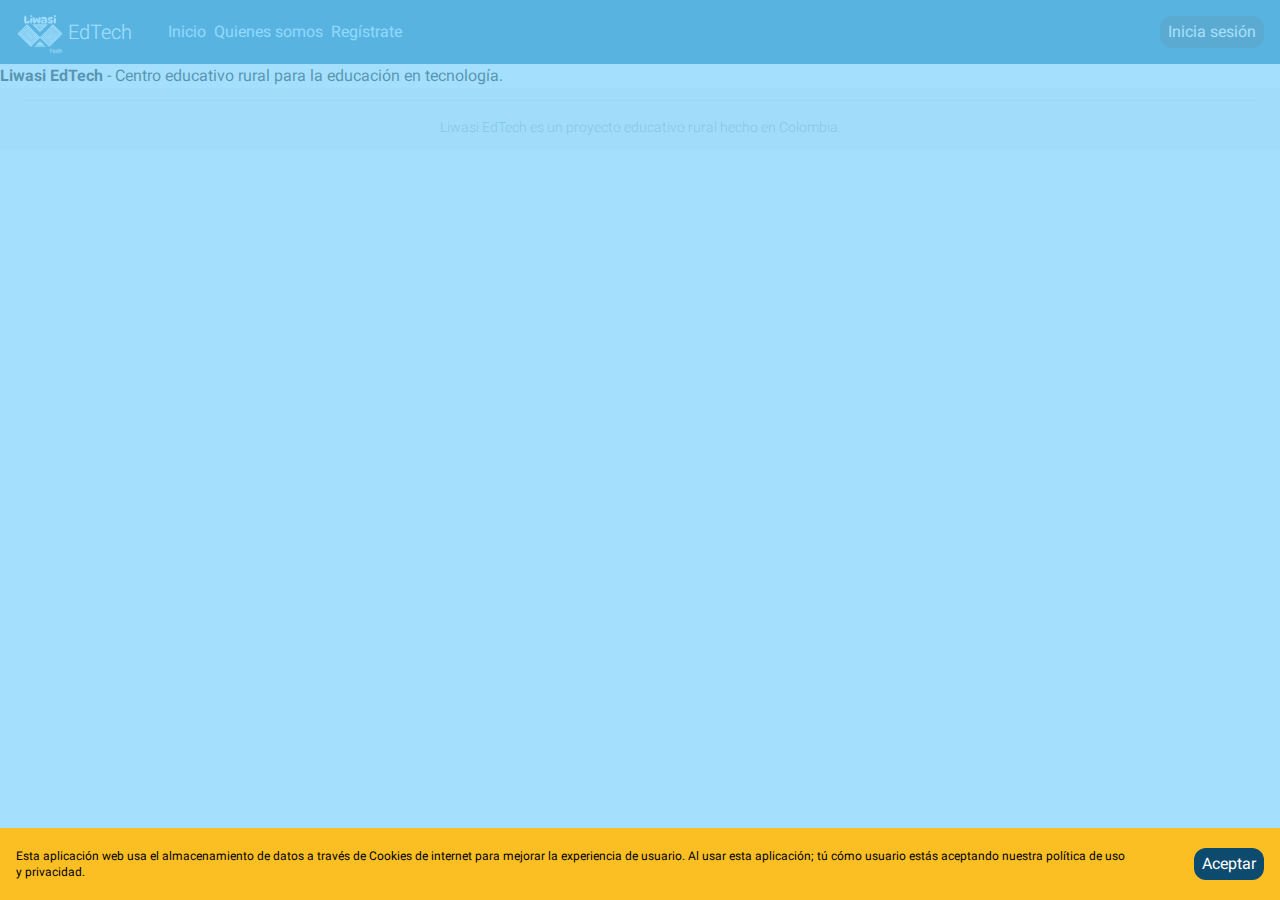
<file: index.html>
<!DOCTYPE html><html lang="es"><head><meta charSet="utf-8"/><meta name="viewport" content="width=device-width, initial-scale=1"/><link rel="preload" as="font" href="/_next/static/media/02205c9944024f15-s.p.woff2" crossorigin="" type="font/woff2"/><link rel="preload" as="font" href="/_next/static/media/0e4fe491bf84089c-s.p.woff2" crossorigin="" type="font/woff2"/><link rel="preload" as="font" href="/_next/static/media/1deec1af325840fd-s.p.woff2" crossorigin="" type="font/woff2"/><link rel="preload" as="font" href="/_next/static/media/3a04115668d8070d-s.p.woff2" crossorigin="" type="font/woff2"/><link rel="preload" as="font" href="/_next/static/media/3a18fc8da1cdcd01-s.p.woff2" crossorigin="" type="font/woff2"/><link rel="preload" as="font" href="/_next/static/media/627622453ef56b0d-s.p.woff2" crossorigin="" type="font/woff2"/><link rel="preload" as="font" href="/_next/static/media/699512af39861afa-s.p.woff2" crossorigin="" type="font/woff2"/><link rel="preload" as="font" href="/_next/static/media/7d8c9b0ca4a64a5a-s.p.woff2" crossorigin="" type="font/woff2"/><link rel="preload" as="font" href="/_next/static/media/8db47a8bf03b7d2f-s.p.woff2" crossorigin="" type="font/woff2"/><link rel="preload" as="font" href="/_next/static/media/934c4b7cb736f2a3-s.p.woff2" crossorigin="" type="font/woff2"/><link rel="preload" as="font" href="/_next/static/media/d55edb6f37902ebf-s.p.woff2" crossorigin="" type="font/woff2"/><link rel="preload" as="font" href="/_next/static/media/ee65d20c5e82dfb1-s.p.woff2" crossorigin="" type="font/woff2"/><link rel="stylesheet" href="/_next/static/css/558e0267234e446f.css" data-precedence="next"/><link rel="preload" href="/_next/static/chunks/webpack-cc5dc5c169e373ab.js" as="script" fetchPriority="low"/><script src="/_next/static/chunks/fd9d1056-4691c648476250ad.js" async=""></script><script src="/_next/static/chunks/596-19566c30eae76839.js" async=""></script><script src="/_next/static/chunks/main-app-3094be9c1b459a89.js" async=""></script><title>Liwasi EdTech - Centro educativo rural</title><meta name="description" content="Centro educativo rural para la educación en Tecnologías de la información."/><link rel="icon" href="/favicon.ico" type="image/x-icon" sizes="256x254"/><meta name="next-size-adjust"/><script src="/_next/static/chunks/polyfills-78c92fac7aa8fdd8.js" noModule=""></script></head><body class="__className_f4c545"><header class="w-full bg-sky-700 text-white fixed left-0 z-[900]"><nav class="max-w-[1366px] mx-auto h-16 flex justify-between items-center px-4"><div class="flex"><a class="flex" href="/"><img alt="Logo de Liwasi Tech" loading="lazy" width="48" height="48" decoding="async" data-nimg="1" style="color:transparent" src="/images/liwasi-menu-logo.png"/><p class="flex items-center ml-1 font-light text-lg md:text-xl">EdTech</p></a><ul class="hidden md:flex justify-around items-center ml-4 px-4 font-normal text-sky-200"><li class="hover:text-white px-1"><a href="/">Inicio</a></li><li class="hover:text-white  px-1"><a href="/about">Quienes somos</a></li><li class="hover:text-white px-1"><a href="/signup">Regístrate</a></li></ul></div><a href="/login"><button class="hidden md:block bg-sky-900 text-white px-2 py-1 rounded-xl hover:shadow-lg font-normal">Inicia sesión</button></a><div class="block md:hidden z-[10] p-2 text-white hover:text-sky-700 hover:rounded-full hover:bg-white hover:p-2"><svg stroke="currentColor" fill="currentColor" stroke-width="0" viewBox="0 0 1024 1024" height="20" width="20" xmlns="http://www.w3.org/2000/svg"><path d="M904 160H120c-4.4 0-8 3.6-8 8v64c0 4.4 3.6 8 8 8h784c4.4 0 8-3.6 8-8v-64c0-4.4-3.6-8-8-8zm0 624H120c-4.4 0-8 3.6-8 8v64c0 4.4 3.6 8 8 8h784c4.4 0 8-3.6 8-8v-64c0-4.4-3.6-8-8-8zm0-312H120c-4.4 0-8 3.6-8 8v64c0 4.4 3.6 8 8 8h784c4.4 0 8-3.6 8-8v-64c0-4.4-3.6-8-8-8z"></path></svg></div><div class="md:hidden absolute top-0 bottom-0 right-0 left-[-100%] flex justify-center items-center w-full h-screen text-center ease-in duration-300"><div class="w-full text-blue-500 text-xl"><div class="w-full mb-5 pb-2 flex justify-center items-center mx-auto"><a href="/"><img alt="Logo liwasi" loading="lazy" width="150" height="150" decoding="async" data-nimg="1" style="color:transparent" src="/images/liwasi-menu-logo.png"/></a></div><ul class="px-4 font-normal cursor-pointer text-white"><li class="py-3"><a href="/login">Inicia sesión</a></li><li class="py-3"><a href="/signup">Regístrate</a></li><li class="py-3"><a href="/about">Quienes somos</a></li></ul></div></div></nav></header><main class="w-full px-4 md:px-0 pt-16 flex"><p><strong>Liwasi EdTech</strong> - Centro educativo rural para la educación en tecnología.</p></main><footer class="w-full bg-gray-100 px-6 py-3 font-light"><div class="flex"><span class="w-full p-[0.25px] bg-gray-200 "></span></div><p class="text-gray-400 text-sm items-center flex justify-center pt-4">Liwasi EdTech es un proyecto educativo rural hecho en Colombia.</p></footer><script src="/_next/static/chunks/webpack-cc5dc5c169e373ab.js" async=""></script><script>(self.__next_f=self.__next_f||[]).push([0])</script><script>self.__next_f.push([1,"1:HL[\"/_next/static/media/02205c9944024f15-s.p.woff2\",{\"as\":\"font\",\"type\":\"font/woff2\"}]\n2:HL[\"/_next/static/media/0e4fe491bf84089c-s.p.woff2\",{\"as\":\"font\",\"type\":\"font/woff2\"}]\n3:HL[\"/_next/static/media/1deec1af325840fd-s.p.woff2\",{\"as\":\"font\",\"type\":\"font/woff2\"}]\n4:HL[\"/_next/static/media/3a04115668d8070d-s.p.woff2\",{\"as\":\"font\",\"type\":\"font/woff2\"}]\n5:HL[\"/_next/static/media/3a18fc8da1cdcd01-s.p.woff2\",{\"as\":\"font\",\"type\":\"font/woff2\"}]\n6:HL[\"/_next/static/media/627622453ef56b0d-s.p.woff2\",{\"as\":\"font\","])</script><script>self.__next_f.push([1,"\"type\":\"font/woff2\"}]\n7:HL[\"/_next/static/media/699512af39861afa-s.p.woff2\",{\"as\":\"font\",\"type\":\"font/woff2\"}]\n8:HL[\"/_next/static/media/7d8c9b0ca4a64a5a-s.p.woff2\",{\"as\":\"font\",\"type\":\"font/woff2\"}]\n9:HL[\"/_next/static/media/8db47a8bf03b7d2f-s.p.woff2\",{\"as\":\"font\",\"type\":\"font/woff2\"}]\na:HL[\"/_next/static/media/934c4b7cb736f2a3-s.p.woff2\",{\"as\":\"font\",\"type\":\"font/woff2\"}]\nb:HL[\"/_next/static/media/d55edb6f37902ebf-s.p.woff2\",{\"as\":\"font\",\"type\":\"font/woff2\"}]\nc:HL[\"/_next/static/media/ee65d20c5e82dfb1-s."])</script><script>self.__next_f.push([1,"p.woff2\",{\"as\":\"font\",\"type\":\"font/woff2\"}]\nd:HL[\"/_next/static/css/558e0267234e446f.css\",{\"as\":\"style\"}]\n0:\"$Le\"\n"])</script><script>self.__next_f.push([1,"f:I{\"id\":7948,\"chunks\":[\"272:static/chunks/webpack-cc5dc5c169e373ab.js\",\"971:static/chunks/fd9d1056-4691c648476250ad.js\",\"596:static/chunks/596-19566c30eae76839.js\"],\"name\":\"default\",\"async\":false}\n11:I{\"id\":6628,\"chunks\":[\"272:static/chunks/webpack-cc5dc5c169e373ab.js\",\"971:static/chunks/fd9d1056-4691c648476250ad.js\",\"596:static/chunks/596-19566c30eae76839.js\"],\"name\":\"\",\"async\":false}\n12:I{\"id\":1621,\"chunks\":[\"712:static/chunks/3627521c-47a66924542deb53.js\",\"685:static/chunks/685-55fb7898332deda7.js\",\"222"])</script><script>self.__next_f.push([1,":static/chunks/222-dadf23a66b497aba.js\",\"185:static/chunks/app/layout-4d3b01b693d21a22.js\"],\"name\":\"\",\"async\":false}\n13:I{\"id\":7767,\"chunks\":[\"272:static/chunks/webpack-cc5dc5c169e373ab.js\",\"971:static/chunks/fd9d1056-4691c648476250ad.js\",\"596:static/chunks/596-19566c30eae76839.js\"],\"name\":\"default\",\"async\":false}\n14:I{\"id\":7920,\"chunks\":[\"272:static/chunks/webpack-cc5dc5c169e373ab.js\",\"971:static/chunks/fd9d1056-4691c648476250ad.js\",\"596:static/chunks/596-19566c30eae76839.js\"],\"name\":\"default\",\"async\":fals"])</script><script>self.__next_f.push([1,"e}\n15:I{\"id\":3222,\"chunks\":[\"685:static/chunks/685-55fb7898332deda7.js\",\"222:static/chunks/222-dadf23a66b497aba.js\",\"160:static/chunks/app/not-found-c8cffa21dcf05a9e.js\"],\"name\":\"Image\",\"async\":false}\n16:I{\"id\":6685,\"chunks\":[\"685:static/chunks/685-55fb7898332deda7.js\",\"222:static/chunks/222-dadf23a66b497aba.js\",\"160:static/chunks/app/not-found-c8cffa21dcf05a9e.js\"],\"name\":\"\",\"async\":false}\n18:I{\"id\":1443,\"chunks\":[\"712:static/chunks/3627521c-47a66924542deb53.js\",\"685:static/chunks/685-55fb7898332deda7.js\","])</script><script>self.__next_f.push([1,"\"222:static/chunks/222-dadf23a66b497aba.js\",\"185:static/chunks/app/layout-4d3b01b693d21a22.js\"],\"name\":\"\",\"async\":false}\n"])</script><script>self.__next_f.push([1,"e:[[[\"$\",\"link\",\"0\",{\"rel\":\"stylesheet\",\"href\":\"/_next/static/css/558e0267234e446f.css\",\"precedence\":\"next\"}]],[\"$\",\"$Lf\",null,{\"buildId\":\"2dbZLEovgUeXCi2x050I2\",\"assetPrefix\":\"\",\"initialCanonicalUrl\":\"/\",\"initialTree\":[\"\",{\"children\":[\"__PAGE__\",{}]},\"$undefined\",\"$undefined\",true],\"initialHead\":[false,\"$L10\"],\"globalErrorComponent\":\"$11\",\"children\":[null,[\"$\",\"html\",null,{\"lang\":\"es\",\"children\":[\"$\",\"body\",null,{\"className\":\"__className_f4c545\",\"children\":[[\"$\",\"$L12\",null,{}],[\"$\",\"$L13\",null,{\"parallelRouterKey\":\"children\",\"segmentPath\":[\"children\"],\"loading\":\"$undefined\",\"loadingStyles\":\"$undefined\",\"hasLoading\":false,\"error\":\"$undefined\",\"errorStyles\":\"$undefined\",\"template\":[\"$\",\"$L14\",null,{}],\"templateStyles\":\"$undefined\",\"notFound\":[\"$\",\"main\",null,{\"className\":\"w-full h-screen bg-sky-700 inline-block\",\"children\":[\"$\",\"div\",null,{\"className\":\"mt-24 justify-center w-full items-center\",\"children\":[[\"$\",\"$L15\",null,{\"src\":\"/images/liwasi-menu-logo.png\",\"alt\":\"Logo Liwasi Tech\",\"height\":180,\"width\":180,\"className\":\"mx-auto\"}],[\"$\",\"p\",null,{\"className\":\"text-white text-[90px] md:text-[110px] text-center\",\"children\":\"404\"}],[\"$\",\"p\",null,{\"className\":\"w-full px-7 text-center text-white font-light\",\"children\":\"No hemos encontrado la página que buscas. Fíjate si la URL está bien escrita. En caso contrario, te recomendamos volver a la página principal.\"}],[\"$\",\"div\",null,{\"className\":\"text-center\",\"children\":[\"$\",\"$L16\",null,{\"href\":\"/\",\"children\":[\"$\",\"button\",null,{\"className\":\" bg-sky-900 text-white px-2 py-1 rounded-xl hover:shadow-lg font-normal\",\"onClick\":\"$undefined\",\"children\":\"Ir al inicio\"}]}]}]]}]}],\"notFoundStyles\":[],\"childProp\":{\"current\":[\"$L17\",[\"$\",\"main\",null,{\"className\":\"w-full px-4 md:px-0 pt-16 flex\",\"children\":[\"$\",\"p\",null,{\"children\":[[\"$\",\"strong\",null,{\"children\":\"Liwasi EdTech\"}],\" - Centro educativo rural para la educación en tecnología.\"]}]}],null],\"segment\":\"__PAGE__\"},\"styles\":[]}],[\"$\",\"$L18\",null,{}],[\"$\",\"footer\",null,{\"className\":\"w-full bg-gray-100 px-6 py-3 font-light\",\"children\":[[\"$\",\"div\",null,{\"className\":\"flex\",\"children\":[\"$\",\"span\",null,{\"className\":\"w-full p-[0.25px] bg-gray-200 \"}]}],[\"$\",\"p\",null,{\"className\":\"text-gray-400 text-sm items-center flex justify-center pt-4\",\"children\":\"Liwasi EdTech es un proyecto educativo rural hecho en Colombia.\"}]]}]]}]}],null]}]]\n"])</script><script>self.__next_f.push([1,"10:[[\"$\",\"meta\",\"0\",{\"charSet\":\"utf-8\"}],[\"$\",\"title\",\"1\",{\"children\":\"Liwasi EdTech - Centro educativo rural\"}],[\"$\",\"meta\",\"2\",{\"name\":\"description\",\"content\":\"Centro educativo rural para la educación en Tecnologías de la información.\"}],[\"$\",\"meta\",\"3\",{\"name\":\"viewport\",\"content\":\"width=device-width, initial-scale=1\"}],[\"$\",\"link\",\"4\",{\"rel\":\"icon\",\"href\":\"/favicon.ico\",\"type\":\"image/x-icon\",\"sizes\":\"256x254\"}],[\"$\",\"meta\",\"5\",{\"name\":\"next-size-adjust\"}]]\n17:null\n"])</script></body></html>
</file>
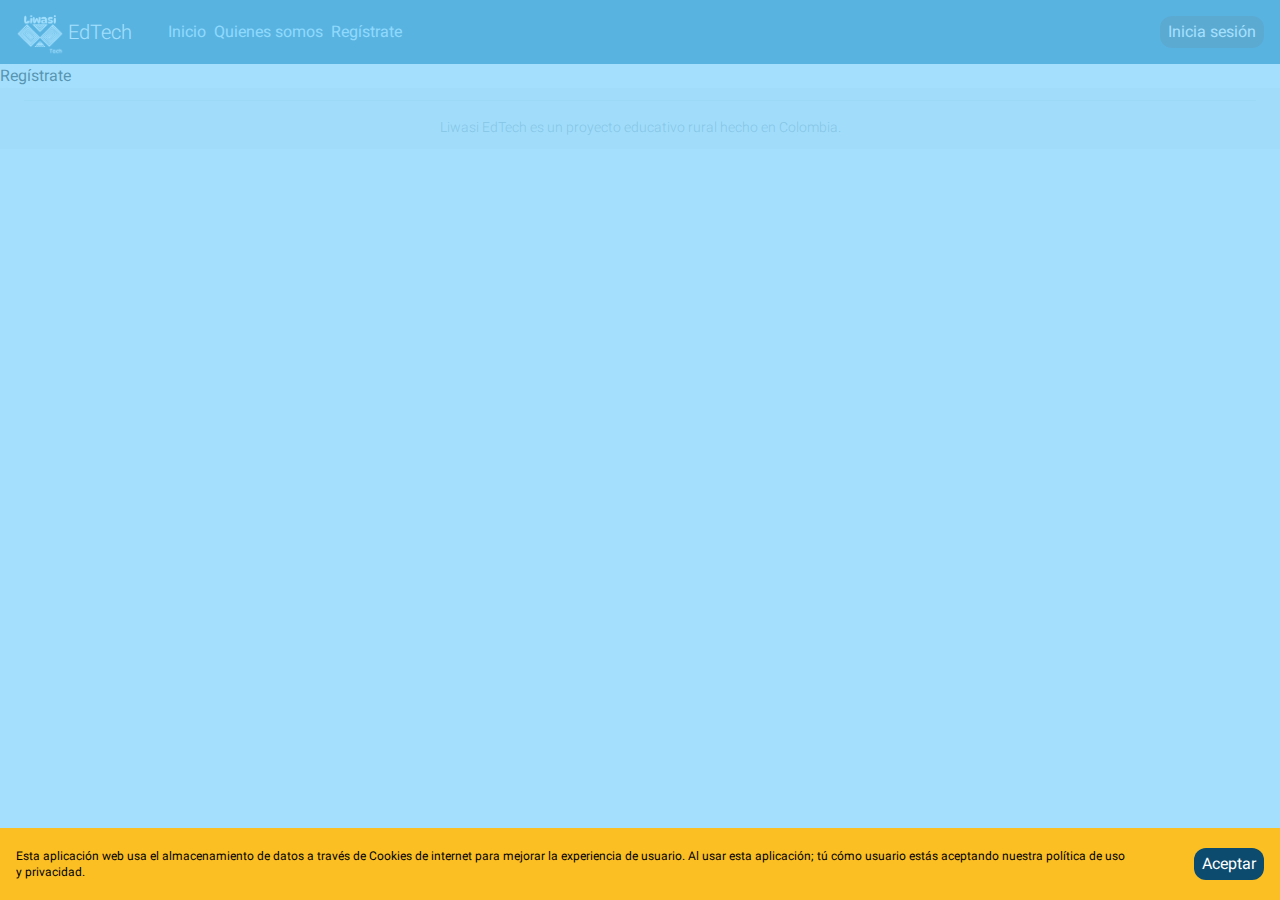
<file: signup.html>
<!DOCTYPE html><html lang="es"><head><meta charSet="utf-8"/><meta name="viewport" content="width=device-width, initial-scale=1"/><link rel="preload" as="font" href="/_next/static/media/02205c9944024f15-s.p.woff2" crossorigin="" type="font/woff2"/><link rel="preload" as="font" href="/_next/static/media/0e4fe491bf84089c-s.p.woff2" crossorigin="" type="font/woff2"/><link rel="preload" as="font" href="/_next/static/media/1deec1af325840fd-s.p.woff2" crossorigin="" type="font/woff2"/><link rel="preload" as="font" href="/_next/static/media/3a04115668d8070d-s.p.woff2" crossorigin="" type="font/woff2"/><link rel="preload" as="font" href="/_next/static/media/3a18fc8da1cdcd01-s.p.woff2" crossorigin="" type="font/woff2"/><link rel="preload" as="font" href="/_next/static/media/627622453ef56b0d-s.p.woff2" crossorigin="" type="font/woff2"/><link rel="preload" as="font" href="/_next/static/media/699512af39861afa-s.p.woff2" crossorigin="" type="font/woff2"/><link rel="preload" as="font" href="/_next/static/media/7d8c9b0ca4a64a5a-s.p.woff2" crossorigin="" type="font/woff2"/><link rel="preload" as="font" href="/_next/static/media/8db47a8bf03b7d2f-s.p.woff2" crossorigin="" type="font/woff2"/><link rel="preload" as="font" href="/_next/static/media/934c4b7cb736f2a3-s.p.woff2" crossorigin="" type="font/woff2"/><link rel="preload" as="font" href="/_next/static/media/d55edb6f37902ebf-s.p.woff2" crossorigin="" type="font/woff2"/><link rel="preload" as="font" href="/_next/static/media/ee65d20c5e82dfb1-s.p.woff2" crossorigin="" type="font/woff2"/><link rel="stylesheet" href="/_next/static/css/558e0267234e446f.css" data-precedence="next"/><link rel="preload" href="/_next/static/chunks/webpack-cc5dc5c169e373ab.js" as="script" fetchPriority="low"/><script src="/_next/static/chunks/fd9d1056-4691c648476250ad.js" async=""></script><script src="/_next/static/chunks/596-19566c30eae76839.js" async=""></script><script src="/_next/static/chunks/main-app-3094be9c1b459a89.js" async=""></script><title>Regístrate | Liwasi EdTech</title><meta name="description" content="Registrarse al centro de estudio rural"/><link rel="icon" href="/favicon.ico" type="image/x-icon" sizes="256x254"/><meta name="next-size-adjust"/><script src="/_next/static/chunks/polyfills-78c92fac7aa8fdd8.js" noModule=""></script></head><body class="__className_f4c545"><header class="w-full bg-sky-700 text-white fixed left-0 z-[900]"><nav class="max-w-[1366px] mx-auto h-16 flex justify-between items-center px-4"><div class="flex"><a class="flex" href="/"><img alt="Logo de Liwasi Tech" loading="lazy" width="48" height="48" decoding="async" data-nimg="1" style="color:transparent" src="/images/liwasi-menu-logo.png"/><p class="flex items-center ml-1 font-light text-lg md:text-xl">EdTech</p></a><ul class="hidden md:flex justify-around items-center ml-4 px-4 font-normal text-sky-200"><li class="hover:text-white px-1"><a href="/">Inicio</a></li><li class="hover:text-white  px-1"><a href="/about">Quienes somos</a></li><li class="hover:text-white px-1"><a href="/signup">Regístrate</a></li></ul></div><a href="/login"><button class="hidden md:block bg-sky-900 text-white px-2 py-1 rounded-xl hover:shadow-lg font-normal">Inicia sesión</button></a><div class="block md:hidden z-[10] p-2 text-white hover:text-sky-700 hover:rounded-full hover:bg-white hover:p-2"><svg stroke="currentColor" fill="currentColor" stroke-width="0" viewBox="0 0 1024 1024" height="20" width="20" xmlns="http://www.w3.org/2000/svg"><path d="M904 160H120c-4.4 0-8 3.6-8 8v64c0 4.4 3.6 8 8 8h784c4.4 0 8-3.6 8-8v-64c0-4.4-3.6-8-8-8zm0 624H120c-4.4 0-8 3.6-8 8v64c0 4.4 3.6 8 8 8h784c4.4 0 8-3.6 8-8v-64c0-4.4-3.6-8-8-8zm0-312H120c-4.4 0-8 3.6-8 8v64c0 4.4 3.6 8 8 8h784c4.4 0 8-3.6 8-8v-64c0-4.4-3.6-8-8-8z"></path></svg></div><div class="md:hidden absolute top-0 bottom-0 right-0 left-[-100%] flex justify-center items-center w-full h-screen text-center ease-in duration-300"><div class="w-full text-blue-500 text-xl"><div class="w-full mb-5 pb-2 flex justify-center items-center mx-auto"><a href="/"><img alt="Logo liwasi" loading="lazy" width="150" height="150" decoding="async" data-nimg="1" style="color:transparent" src="/images/liwasi-menu-logo.png"/></a></div><ul class="px-4 font-normal cursor-pointer text-white"><li class="py-3"><a href="/login">Inicia sesión</a></li><li class="py-3"><a href="/signup">Regístrate</a></li><li class="py-3"><a href="/about">Quienes somos</a></li></ul></div></div></nav></header><main class="pt-16">Regístrate</main><footer class="w-full bg-gray-100 px-6 py-3 font-light"><div class="flex"><span class="w-full p-[0.25px] bg-gray-200 "></span></div><p class="text-gray-400 text-sm items-center flex justify-center pt-4">Liwasi EdTech es un proyecto educativo rural hecho en Colombia.</p></footer><script src="/_next/static/chunks/webpack-cc5dc5c169e373ab.js" async=""></script><script>(self.__next_f=self.__next_f||[]).push([0])</script><script>self.__next_f.push([1,"1:HL[\"/_next/static/media/02205c9944024f15-s.p.woff2\",{\"as\":\"font\",\"type\":\"font/woff2\"}]\n2:HL[\"/_next/static/media/0e4fe491bf84089c-s.p.woff2\",{\"as\":\"font\",\"type\":\"font/woff2\"}]\n3:HL[\"/_next/static/media/1deec1af325840fd-s.p.woff2\",{\"as\":\"font\",\"type\":\"font/woff2\"}]\n4:HL[\"/_next/static/media/3a04115668d8070d-s.p.woff2\",{\"as\":\"font\",\"type\":\"font/woff2\"}]\n5:HL[\"/_next/static/media/3a18fc8da1cdcd01-s.p.woff2\",{\"as\":\"font\",\"type\":\"font/woff2\"}]\n6:HL[\"/_next/static/media/627622453ef56b0d-s.p.woff2\",{\"as\":\"font\","])</script><script>self.__next_f.push([1,"\"type\":\"font/woff2\"}]\n7:HL[\"/_next/static/media/699512af39861afa-s.p.woff2\",{\"as\":\"font\",\"type\":\"font/woff2\"}]\n8:HL[\"/_next/static/media/7d8c9b0ca4a64a5a-s.p.woff2\",{\"as\":\"font\",\"type\":\"font/woff2\"}]\n9:HL[\"/_next/static/media/8db47a8bf03b7d2f-s.p.woff2\",{\"as\":\"font\",\"type\":\"font/woff2\"}]\na:HL[\"/_next/static/media/934c4b7cb736f2a3-s.p.woff2\",{\"as\":\"font\",\"type\":\"font/woff2\"}]\nb:HL[\"/_next/static/media/d55edb6f37902ebf-s.p.woff2\",{\"as\":\"font\",\"type\":\"font/woff2\"}]\nc:HL[\"/_next/static/media/ee65d20c5e82dfb1-s."])</script><script>self.__next_f.push([1,"p.woff2\",{\"as\":\"font\",\"type\":\"font/woff2\"}]\nd:HL[\"/_next/static/css/558e0267234e446f.css\",{\"as\":\"style\"}]\n0:\"$Le\"\n"])</script><script>self.__next_f.push([1,"f:I{\"id\":7948,\"chunks\":[\"272:static/chunks/webpack-cc5dc5c169e373ab.js\",\"971:static/chunks/fd9d1056-4691c648476250ad.js\",\"596:static/chunks/596-19566c30eae76839.js\"],\"name\":\"default\",\"async\":false}\n11:I{\"id\":6628,\"chunks\":[\"272:static/chunks/webpack-cc5dc5c169e373ab.js\",\"971:static/chunks/fd9d1056-4691c648476250ad.js\",\"596:static/chunks/596-19566c30eae76839.js\"],\"name\":\"\",\"async\":false}\n12:I{\"id\":1621,\"chunks\":[\"712:static/chunks/3627521c-47a66924542deb53.js\",\"685:static/chunks/685-55fb7898332deda7.js\",\"222"])</script><script>self.__next_f.push([1,":static/chunks/222-dadf23a66b497aba.js\",\"185:static/chunks/app/layout-4d3b01b693d21a22.js\"],\"name\":\"\",\"async\":false}\n13:I{\"id\":7767,\"chunks\":[\"272:static/chunks/webpack-cc5dc5c169e373ab.js\",\"971:static/chunks/fd9d1056-4691c648476250ad.js\",\"596:static/chunks/596-19566c30eae76839.js\"],\"name\":\"default\",\"async\":false}\n14:I{\"id\":7920,\"chunks\":[\"272:static/chunks/webpack-cc5dc5c169e373ab.js\",\"971:static/chunks/fd9d1056-4691c648476250ad.js\",\"596:static/chunks/596-19566c30eae76839.js\"],\"name\":\"default\",\"async\":fals"])</script><script>self.__next_f.push([1,"e}\n15:I{\"id\":3222,\"chunks\":[\"685:static/chunks/685-55fb7898332deda7.js\",\"222:static/chunks/222-dadf23a66b497aba.js\",\"160:static/chunks/app/not-found-c8cffa21dcf05a9e.js\"],\"name\":\"Image\",\"async\":false}\n16:I{\"id\":6685,\"chunks\":[\"685:static/chunks/685-55fb7898332deda7.js\",\"222:static/chunks/222-dadf23a66b497aba.js\",\"160:static/chunks/app/not-found-c8cffa21dcf05a9e.js\"],\"name\":\"\",\"async\":false}\n18:I{\"id\":1443,\"chunks\":[\"712:static/chunks/3627521c-47a66924542deb53.js\",\"685:static/chunks/685-55fb7898332deda7.js\","])</script><script>self.__next_f.push([1,"\"222:static/chunks/222-dadf23a66b497aba.js\",\"185:static/chunks/app/layout-4d3b01b693d21a22.js\"],\"name\":\"\",\"async\":false}\n"])</script><script>self.__next_f.push([1,"e:[[[\"$\",\"link\",\"0\",{\"rel\":\"stylesheet\",\"href\":\"/_next/static/css/558e0267234e446f.css\",\"precedence\":\"next\"}]],[\"$\",\"$Lf\",null,{\"buildId\":\"2dbZLEovgUeXCi2x050I2\",\"assetPrefix\":\"\",\"initialCanonicalUrl\":\"/signup\",\"initialTree\":[\"\",{\"children\":[\"signup\",{\"children\":[\"__PAGE__\",{}]}]},\"$undefined\",\"$undefined\",true],\"initialHead\":[false,\"$L10\"],\"globalErrorComponent\":\"$11\",\"children\":[null,[\"$\",\"html\",null,{\"lang\":\"es\",\"children\":[\"$\",\"body\",null,{\"className\":\"__className_f4c545\",\"children\":[[\"$\",\"$L12\",null,{}],[\"$\",\"$L13\",null,{\"parallelRouterKey\":\"children\",\"segmentPath\":[\"children\"],\"loading\":\"$undefined\",\"loadingStyles\":\"$undefined\",\"hasLoading\":false,\"error\":\"$undefined\",\"errorStyles\":\"$undefined\",\"template\":[\"$\",\"$L14\",null,{}],\"templateStyles\":\"$undefined\",\"notFound\":[\"$\",\"main\",null,{\"className\":\"w-full h-screen bg-sky-700 inline-block\",\"children\":[\"$\",\"div\",null,{\"className\":\"mt-24 justify-center w-full items-center\",\"children\":[[\"$\",\"$L15\",null,{\"src\":\"/images/liwasi-menu-logo.png\",\"alt\":\"Logo Liwasi Tech\",\"height\":180,\"width\":180,\"className\":\"mx-auto\"}],[\"$\",\"p\",null,{\"className\":\"text-white text-[90px] md:text-[110px] text-center\",\"children\":\"404\"}],[\"$\",\"p\",null,{\"className\":\"w-full px-7 text-center text-white font-light\",\"children\":\"No hemos encontrado la página que buscas. Fíjate si la URL está bien escrita. En caso contrario, te recomendamos volver a la página principal.\"}],[\"$\",\"div\",null,{\"className\":\"text-center\",\"children\":[\"$\",\"$L16\",null,{\"href\":\"/\",\"children\":[\"$\",\"button\",null,{\"className\":\" bg-sky-900 text-white px-2 py-1 rounded-xl hover:shadow-lg font-normal\",\"onClick\":\"$undefined\",\"children\":\"Ir al inicio\"}]}]}]]}]}],\"notFoundStyles\":[],\"childProp\":{\"current\":[\"$\",\"$L13\",null,{\"parallelRouterKey\":\"children\",\"segmentPath\":[\"children\",\"signup\",\"children\"],\"loading\":\"$undefined\",\"loadingStyles\":\"$undefined\",\"hasLoading\":false,\"error\":\"$undefined\",\"errorStyles\":\"$undefined\",\"template\":[\"$\",\"$L14\",null,{}],\"templateStyles\":\"$undefined\",\"notFound\":\"$undefined\",\"notFoundStyles\":\"$undefined\",\"childProp\":{\"current\":[\"$L17\",[\"$\",\"main\",null,{\"className\":\"pt-16\",\"children\":\"Regístrate\"}],null],\"segment\":\"__PAGE__\"},\"styles\":[]}],\"segment\":\"signup\"},\"styles\":[]}],[\"$\",\"$L18\",null,{}],[\"$\",\"footer\",null,{\"className\":\"w-full bg-gray-100 px-6 py-3 font-light\",\"children\":[[\"$\",\"div\",null,{\"className\":\"flex\",\"children\":[\"$\",\"span\",null,{\"className\":\"w-full p-[0.25px] bg-gray-200 \"}]}],[\"$\",\"p\",null,{\"className\":\"text-gray-400 text-sm items-center flex justify-center pt-4\",\"children\":\"Liwasi EdTech es un proyecto educativo rural hecho en Colombia.\"}]]}]]}]}],null]}]]\n"])</script><script>self.__next_f.push([1,"10:[[\"$\",\"meta\",\"0\",{\"charSet\":\"utf-8\"}],[\"$\",\"title\",\"1\",{\"children\":\"Regístrate | Liwasi EdTech\"}],[\"$\",\"meta\",\"2\",{\"name\":\"description\",\"content\":\"Registrarse al centro de estudio rural\"}],[\"$\",\"meta\",\"3\",{\"name\":\"viewport\",\"content\":\"width=device-width, initial-scale=1\"}],[\"$\",\"link\",\"4\",{\"rel\":\"icon\",\"href\":\"/favicon.ico\",\"type\":\"image/x-icon\",\"sizes\":\"256x254\"}],[\"$\",\"meta\",\"5\",{\"name\":\"next-size-adjust\"}]]\n17:null\n"])</script></body></html>
</file>
<file: _next/static/css/558e0267234e446f.css>
@font-face{font-family:__Roboto_f4c545;font-style:italic;font-weight:100;font-display:swap;src:url(/_next/static/media/5f90c536ae85dd38-s.woff2) format("woff2");unicode-range:U+0460-052f,U+1c80-1c88,U+20b4,U+2de0-2dff,U+a640-a69f,U+fe2e-fe2f}@font-face{font-family:__Roboto_f4c545;font-style:italic;font-weight:100;font-display:swap;src:url(/_next/static/media/e58e9ffb3994cb41-s.woff2) format("woff2");unicode-range:U+0301,U+0400-045f,U+0490-0491,U+04b0-04b1,U+2116}@font-face{font-family:__Roboto_f4c545;font-style:italic;font-weight:100;font-display:swap;src:url(/_next/static/media/5263bc4b08c2f55c-s.woff2) format("woff2");unicode-range:U+1f??}@font-face{font-family:__Roboto_f4c545;font-style:italic;font-weight:100;font-display:swap;src:url(/_next/static/media/e861f746f27197e8-s.woff2) format("woff2");unicode-range:U+0370-03ff}@font-face{font-family:__Roboto_f4c545;font-style:italic;font-weight:100;font-display:swap;src:url(/_next/static/media/f943c040d756634c-s.woff2) format("woff2");unicode-range:U+0102-0103,U+0110-0111,U+0128-0129,U+0168-0169,U+01a0-01a1,U+01af-01b0,U+0300-0301,U+0303-0304,U+0308-0309,U+0323,U+0329,U+1ea0-1ef9,U+20ab}@font-face{font-family:__Roboto_f4c545;font-style:italic;font-weight:100;font-display:swap;src:url(/_next/static/media/28be9e914c3ffaae-s.woff2) format("woff2");unicode-range:U+0100-02af,U+0304,U+0308,U+0329,U+1e00-1e9f,U+1ef2-1eff,U+2020,U+20a0-20ab,U+20ad-20cf,U+2113,U+2c60-2c7f,U+a720-a7ff}@font-face{font-family:__Roboto_f4c545;font-style:italic;font-weight:100;font-display:swap;src:url(/_next/static/media/d55edb6f37902ebf-s.p.woff2) format("woff2");unicode-range:U+00??,U+0131,U+0152-0153,U+02bb-02bc,U+02c6,U+02da,U+02dc,U+0304,U+0308,U+0329,U+2000-206f,U+2074,U+20ac,U+2122,U+2191,U+2193,U+2212,U+2215,U+feff,U+fffd}@font-face{font-family:__Roboto_f4c545;font-style:italic;font-weight:300;font-display:swap;src:url(/_next/static/media/7e624512c3433db5-s.woff2) format("woff2");unicode-range:U+0460-052f,U+1c80-1c88,U+20b4,U+2de0-2dff,U+a640-a69f,U+fe2e-fe2f}@font-face{font-family:__Roboto_f4c545;font-style:italic;font-weight:300;font-display:swap;src:url(/_next/static/media/d8fdc95d5a4284b0-s.woff2) format("woff2");unicode-range:U+0301,U+0400-045f,U+0490-0491,U+04b0-04b1,U+2116}@font-face{font-family:__Roboto_f4c545;font-style:italic;font-weight:300;font-display:swap;src:url(/_next/static/media/7add1b04a8dbb074-s.woff2) format("woff2");unicode-range:U+1f??}@font-face{font-family:__Roboto_f4c545;font-style:italic;font-weight:300;font-display:swap;src:url(/_next/static/media/4e4687409e533403-s.woff2) format("woff2");unicode-range:U+0370-03ff}@font-face{font-family:__Roboto_f4c545;font-style:italic;font-weight:300;font-display:swap;src:url(/_next/static/media/9714907d9a8e12c0-s.woff2) format("woff2");unicode-range:U+0102-0103,U+0110-0111,U+0128-0129,U+0168-0169,U+01a0-01a1,U+01af-01b0,U+0300-0301,U+0303-0304,U+0308-0309,U+0323,U+0329,U+1ea0-1ef9,U+20ab}@font-face{font-family:__Roboto_f4c545;font-style:italic;font-weight:300;font-display:swap;src:url(/_next/static/media/96827bb3668ab7bf-s.woff2) format("woff2");unicode-range:U+0100-02af,U+0304,U+0308,U+0329,U+1e00-1e9f,U+1ef2-1eff,U+2020,U+20a0-20ab,U+20ad-20cf,U+2113,U+2c60-2c7f,U+a720-a7ff}@font-face{font-family:__Roboto_f4c545;font-style:italic;font-weight:300;font-display:swap;src:url(/_next/static/media/ee65d20c5e82dfb1-s.p.woff2) format("woff2");unicode-range:U+00??,U+0131,U+0152-0153,U+02bb-02bc,U+02c6,U+02da,U+02dc,U+0304,U+0308,U+0329,U+2000-206f,U+2074,U+20ac,U+2122,U+2191,U+2193,U+2212,U+2215,U+feff,U+fffd}@font-face{font-family:__Roboto_f4c545;font-style:italic;font-weight:400;font-display:swap;src:url(/_next/static/media/e195dd2ded485df3-s.woff2) format("woff2");unicode-range:U+0460-052f,U+1c80-1c88,U+20b4,U+2de0-2dff,U+a640-a69f,U+fe2e-fe2f}@font-face{font-family:__Roboto_f4c545;font-style:italic;font-weight:400;font-display:swap;src:url(/_next/static/media/b6db722c6886c2cd-s.woff2) format("woff2");unicode-range:U+0301,U+0400-045f,U+0490-0491,U+04b0-04b1,U+2116}@font-face{font-family:__Roboto_f4c545;font-style:italic;font-weight:400;font-display:swap;src:url(/_next/static/media/9b67ab375515cd6f-s.woff2) format("woff2");unicode-range:U+1f??}@font-face{font-family:__Roboto_f4c545;font-style:italic;font-weight:400;font-display:swap;src:url(/_next/static/media/e35c7314ac518ddc-s.woff2) format("woff2");unicode-range:U+0370-03ff}@font-face{font-family:__Roboto_f4c545;font-style:italic;font-weight:400;font-display:swap;src:url(/_next/static/media/a3c201c07e8eb753-s.woff2) format("woff2");unicode-range:U+0102-0103,U+0110-0111,U+0128-0129,U+0168-0169,U+01a0-01a1,U+01af-01b0,U+0300-0301,U+0303-0304,U+0308-0309,U+0323,U+0329,U+1ea0-1ef9,U+20ab}@font-face{font-family:__Roboto_f4c545;font-style:italic;font-weight:400;font-display:swap;src:url(/_next/static/media/04fe87c30c4f76ea-s.woff2) format("woff2");unicode-range:U+0100-02af,U+0304,U+0308,U+0329,U+1e00-1e9f,U+1ef2-1eff,U+2020,U+20a0-20ab,U+20ad-20cf,U+2113,U+2c60-2c7f,U+a720-a7ff}@font-face{font-family:__Roboto_f4c545;font-style:italic;font-weight:400;font-display:swap;src:url(/_next/static/media/3a04115668d8070d-s.p.woff2) format("woff2");unicode-range:U+00??,U+0131,U+0152-0153,U+02bb-02bc,U+02c6,U+02da,U+02dc,U+0304,U+0308,U+0329,U+2000-206f,U+2074,U+20ac,U+2122,U+2191,U+2193,U+2212,U+2215,U+feff,U+fffd}@font-face{font-family:__Roboto_f4c545;font-style:italic;font-weight:500;font-display:swap;src:url(/_next/static/media/13259ce60de2aa3e-s.woff2) format("woff2");unicode-range:U+0460-052f,U+1c80-1c88,U+20b4,U+2de0-2dff,U+a640-a69f,U+fe2e-fe2f}@font-face{font-family:__Roboto_f4c545;font-style:italic;font-weight:500;font-display:swap;src:url(/_next/static/media/79015435f1a55eef-s.woff2) format("woff2");unicode-range:U+0301,U+0400-045f,U+0490-0491,U+04b0-04b1,U+2116}@font-face{font-family:__Roboto_f4c545;font-style:italic;font-weight:500;font-display:swap;src:url(/_next/static/media/388fb79562c9fc54-s.woff2) format("woff2");unicode-range:U+1f??}@font-face{font-family:__Roboto_f4c545;font-style:italic;font-weight:500;font-display:swap;src:url(/_next/static/media/5f4dfe83faee04f1-s.woff2) format("woff2");unicode-range:U+0370-03ff}@font-face{font-family:__Roboto_f4c545;font-style:italic;font-weight:500;font-display:swap;src:url(/_next/static/media/67e05ba3467b9f4d-s.woff2) format("woff2");unicode-range:U+0102-0103,U+0110-0111,U+0128-0129,U+0168-0169,U+01a0-01a1,U+01af-01b0,U+0300-0301,U+0303-0304,U+0308-0309,U+0323,U+0329,U+1ea0-1ef9,U+20ab}@font-face{font-family:__Roboto_f4c545;font-style:italic;font-weight:500;font-display:swap;src:url(/_next/static/media/daa8cca6b52a70fa-s.woff2) format("woff2");unicode-range:U+0100-02af,U+0304,U+0308,U+0329,U+1e00-1e9f,U+1ef2-1eff,U+2020,U+20a0-20ab,U+20ad-20cf,U+2113,U+2c60-2c7f,U+a720-a7ff}@font-face{font-family:__Roboto_f4c545;font-style:italic;font-weight:500;font-display:swap;src:url(/_next/static/media/3a18fc8da1cdcd01-s.p.woff2) format("woff2");unicode-range:U+00??,U+0131,U+0152-0153,U+02bb-02bc,U+02c6,U+02da,U+02dc,U+0304,U+0308,U+0329,U+2000-206f,U+2074,U+20ac,U+2122,U+2191,U+2193,U+2212,U+2215,U+feff,U+fffd}@font-face{font-family:__Roboto_f4c545;font-style:italic;font-weight:700;font-display:swap;src:url(/_next/static/media/03b685511c0eaac3-s.woff2) format("woff2");unicode-range:U+0460-052f,U+1c80-1c88,U+20b4,U+2de0-2dff,U+a640-a69f,U+fe2e-fe2f}@font-face{font-family:__Roboto_f4c545;font-style:italic;font-weight:700;font-display:swap;src:url(/_next/static/media/9cf7d128be063d32-s.woff2) format("woff2");unicode-range:U+0301,U+0400-045f,U+0490-0491,U+04b0-04b1,U+2116}@font-face{font-family:__Roboto_f4c545;font-style:italic;font-weight:700;font-display:swap;src:url(/_next/static/media/101c7b68f2d8b610-s.woff2) format("woff2");unicode-range:U+1f??}@font-face{font-family:__Roboto_f4c545;font-style:italic;font-weight:700;font-display:swap;src:url(/_next/static/media/1e8103c5d17beb1d-s.woff2) format("woff2");unicode-range:U+0370-03ff}@font-face{font-family:__Roboto_f4c545;font-style:italic;font-weight:700;font-display:swap;src:url(/_next/static/media/91a88e0c5dd21dfa-s.woff2) format("woff2");unicode-range:U+0102-0103,U+0110-0111,U+0128-0129,U+0168-0169,U+01a0-01a1,U+01af-01b0,U+0300-0301,U+0303-0304,U+0308-0309,U+0323,U+0329,U+1ea0-1ef9,U+20ab}@font-face{font-family:__Roboto_f4c545;font-style:italic;font-weight:700;font-display:swap;src:url(/_next/static/media/ee7e17a7bdd8636b-s.woff2) format("woff2");unicode-range:U+0100-02af,U+0304,U+0308,U+0329,U+1e00-1e9f,U+1ef2-1eff,U+2020,U+20a0-20ab,U+20ad-20cf,U+2113,U+2c60-2c7f,U+a720-a7ff}@font-face{font-family:__Roboto_f4c545;font-style:italic;font-weight:700;font-display:swap;src:url(/_next/static/media/699512af39861afa-s.p.woff2) format("woff2");unicode-range:U+00??,U+0131,U+0152-0153,U+02bb-02bc,U+02c6,U+02da,U+02dc,U+0304,U+0308,U+0329,U+2000-206f,U+2074,U+20ac,U+2122,U+2191,U+2193,U+2212,U+2215,U+feff,U+fffd}@font-face{font-family:__Roboto_f4c545;font-style:italic;font-weight:900;font-display:swap;src:url(/_next/static/media/8559276da9eb2149-s.woff2) format("woff2");unicode-range:U+0460-052f,U+1c80-1c88,U+20b4,U+2de0-2dff,U+a640-a69f,U+fe2e-fe2f}@font-face{font-family:__Roboto_f4c545;font-style:italic;font-weight:900;font-display:swap;src:url(/_next/static/media/2bd4d1467b720bab-s.woff2) format("woff2");unicode-range:U+0301,U+0400-045f,U+0490-0491,U+04b0-04b1,U+2116}@font-face{font-family:__Roboto_f4c545;font-style:italic;font-weight:900;font-display:swap;src:url(/_next/static/media/07bc28ba7fbf2aa4-s.woff2) format("woff2");unicode-range:U+1f??}@font-face{font-family:__Roboto_f4c545;font-style:italic;font-weight:900;font-display:swap;src:url(/_next/static/media/f43c59a3208adfd2-s.woff2) format("woff2");unicode-range:U+0370-03ff}@font-face{font-family:__Roboto_f4c545;font-style:italic;font-weight:900;font-display:swap;src:url(/_next/static/media/d0eb1ad0db002bde-s.woff2) format("woff2");unicode-range:U+0102-0103,U+0110-0111,U+0128-0129,U+0168-0169,U+01a0-01a1,U+01af-01b0,U+0300-0301,U+0303-0304,U+0308-0309,U+0323,U+0329,U+1ea0-1ef9,U+20ab}@font-face{font-family:__Roboto_f4c545;font-style:italic;font-weight:900;font-display:swap;src:url(/_next/static/media/66c0409352e85293-s.woff2) format("woff2");unicode-range:U+0100-02af,U+0304,U+0308,U+0329,U+1e00-1e9f,U+1ef2-1eff,U+2020,U+20a0-20ab,U+20ad-20cf,U+2113,U+2c60-2c7f,U+a720-a7ff}@font-face{font-family:__Roboto_f4c545;font-style:italic;font-weight:900;font-display:swap;src:url(/_next/static/media/1deec1af325840fd-s.p.woff2) format("woff2");unicode-range:U+00??,U+0131,U+0152-0153,U+02bb-02bc,U+02c6,U+02da,U+02dc,U+0304,U+0308,U+0329,U+2000-206f,U+2074,U+20ac,U+2122,U+2191,U+2193,U+2212,U+2215,U+feff,U+fffd}@font-face{font-family:__Roboto_f4c545;font-style:normal;font-weight:100;font-display:swap;src:url(/_next/static/media/3d8af05b1dbb5df8-s.woff2) format("woff2");unicode-range:U+0460-052f,U+1c80-1c88,U+20b4,U+2de0-2dff,U+a640-a69f,U+fe2e-fe2f}@font-face{font-family:__Roboto_f4c545;font-style:normal;font-weight:100;font-display:swap;src:url(/_next/static/media/a50efca067c45ff7-s.woff2) format("woff2");unicode-range:U+0301,U+0400-045f,U+0490-0491,U+04b0-04b1,U+2116}@font-face{font-family:__Roboto_f4c545;font-style:normal;font-weight:100;font-display:swap;src:url(/_next/static/media/af961b7eb9a15f7e-s.woff2) format("woff2");unicode-range:U+1f??}@font-face{font-family:__Roboto_f4c545;font-style:normal;font-weight:100;font-display:swap;src:url(/_next/static/media/c0058a8df935bb33-s.woff2) format("woff2");unicode-range:U+0370-03ff}@font-face{font-family:__Roboto_f4c545;font-style:normal;font-weight:100;font-display:swap;src:url(/_next/static/media/dbe242b5c3b9d8cb-s.woff2) format("woff2");unicode-range:U+0102-0103,U+0110-0111,U+0128-0129,U+0168-0169,U+01a0-01a1,U+01af-01b0,U+0300-0301,U+0303-0304,U+0308-0309,U+0323,U+0329,U+1ea0-1ef9,U+20ab}@font-face{font-family:__Roboto_f4c545;font-style:normal;font-weight:100;font-display:swap;src:url(/_next/static/media/3511fdf6750b518d-s.woff2) format("woff2");unicode-range:U+0100-02af,U+0304,U+0308,U+0329,U+1e00-1e9f,U+1ef2-1eff,U+2020,U+20a0-20ab,U+20ad-20cf,U+2113,U+2c60-2c7f,U+a720-a7ff}@font-face{font-family:__Roboto_f4c545;font-style:normal;font-weight:100;font-display:swap;src:url(/_next/static/media/02205c9944024f15-s.p.woff2) format("woff2");unicode-range:U+00??,U+0131,U+0152-0153,U+02bb-02bc,U+02c6,U+02da,U+02dc,U+0304,U+0308,U+0329,U+2000-206f,U+2074,U+20ac,U+2122,U+2191,U+2193,U+2212,U+2215,U+feff,U+fffd}@font-face{font-family:__Roboto_f4c545;font-style:normal;font-weight:300;font-display:swap;src:url(/_next/static/media/83e4d81063b4b659-s.woff2) format("woff2");unicode-range:U+0460-052f,U+1c80-1c88,U+20b4,U+2de0-2dff,U+a640-a69f,U+fe2e-fe2f}@font-face{font-family:__Roboto_f4c545;font-style:normal;font-weight:300;font-display:swap;src:url(/_next/static/media/bd976642b4f7fd99-s.woff2) format("woff2");unicode-range:U+0301,U+0400-045f,U+0490-0491,U+04b0-04b1,U+2116}@font-face{font-family:__Roboto_f4c545;font-style:normal;font-weight:300;font-display:swap;src:url(/_next/static/media/de9eb3a9f0fa9e10-s.woff2) format("woff2");unicode-range:U+1f??}@font-face{font-family:__Roboto_f4c545;font-style:normal;font-weight:300;font-display:swap;src:url(/_next/static/media/44c3f6d12248be7f-s.woff2) format("woff2");unicode-range:U+0370-03ff}@font-face{font-family:__Roboto_f4c545;font-style:normal;font-weight:300;font-display:swap;src:url(/_next/static/media/71ba03c5176fbd9c-s.woff2) format("woff2");unicode-range:U+0102-0103,U+0110-0111,U+0128-0129,U+0168-0169,U+01a0-01a1,U+01af-01b0,U+0300-0301,U+0303-0304,U+0308-0309,U+0323,U+0329,U+1ea0-1ef9,U+20ab}@font-face{font-family:__Roboto_f4c545;font-style:normal;font-weight:300;font-display:swap;src:url(/_next/static/media/4a8324e71b197806-s.woff2) format("woff2");unicode-range:U+0100-02af,U+0304,U+0308,U+0329,U+1e00-1e9f,U+1ef2-1eff,U+2020,U+20a0-20ab,U+20ad-20cf,U+2113,U+2c60-2c7f,U+a720-a7ff}@font-face{font-family:__Roboto_f4c545;font-style:normal;font-weight:300;font-display:swap;src:url(/_next/static/media/7d8c9b0ca4a64a5a-s.p.woff2) format("woff2");unicode-range:U+00??,U+0131,U+0152-0153,U+02bb-02bc,U+02c6,U+02da,U+02dc,U+0304,U+0308,U+0329,U+2000-206f,U+2074,U+20ac,U+2122,U+2191,U+2193,U+2212,U+2215,U+feff,U+fffd}@font-face{font-family:__Roboto_f4c545;font-style:normal;font-weight:400;font-display:swap;src:url(/_next/static/media/7c53f7419436e04b-s.woff2) format("woff2");unicode-range:U+0460-052f,U+1c80-1c88,U+20b4,U+2de0-2dff,U+a640-a69f,U+fe2e-fe2f}@font-face{font-family:__Roboto_f4c545;font-style:normal;font-weight:400;font-display:swap;src:url(/_next/static/media/1c57ca6f5208a29b-s.woff2) format("woff2");unicode-range:U+0301,U+0400-045f,U+0490-0491,U+04b0-04b1,U+2116}@font-face{font-family:__Roboto_f4c545;font-style:normal;font-weight:400;font-display:swap;src:url(/_next/static/media/cff529cd86cc0276-s.woff2) format("woff2");unicode-range:U+1f??}@font-face{font-family:__Roboto_f4c545;font-style:normal;font-weight:400;font-display:swap;src:url(/_next/static/media/7be645d133f3ee22-s.woff2) format("woff2");unicode-range:U+0370-03ff}@font-face{font-family:__Roboto_f4c545;font-style:normal;font-weight:400;font-display:swap;src:url(/_next/static/media/5647e4c23315a2d2-s.woff2) format("woff2");unicode-range:U+0102-0103,U+0110-0111,U+0128-0129,U+0168-0169,U+01a0-01a1,U+01af-01b0,U+0300-0301,U+0303-0304,U+0308-0309,U+0323,U+0329,U+1ea0-1ef9,U+20ab}@font-face{font-family:__Roboto_f4c545;font-style:normal;font-weight:400;font-display:swap;src:url(/_next/static/media/3dbd163d3bb09d47-s.woff2) format("woff2");unicode-range:U+0100-02af,U+0304,U+0308,U+0329,U+1e00-1e9f,U+1ef2-1eff,U+2020,U+20a0-20ab,U+20ad-20cf,U+2113,U+2c60-2c7f,U+a720-a7ff}@font-face{font-family:__Roboto_f4c545;font-style:normal;font-weight:400;font-display:swap;src:url(/_next/static/media/934c4b7cb736f2a3-s.p.woff2) format("woff2");unicode-range:U+00??,U+0131,U+0152-0153,U+02bb-02bc,U+02c6,U+02da,U+02dc,U+0304,U+0308,U+0329,U+2000-206f,U+2074,U+20ac,U+2122,U+2191,U+2193,U+2212,U+2215,U+feff,U+fffd}@font-face{font-family:__Roboto_f4c545;font-style:normal;font-weight:500;font-display:swap;src:url(/_next/static/media/dfa8b99978df7bbc-s.woff2) format("woff2");unicode-range:U+0460-052f,U+1c80-1c88,U+20b4,U+2de0-2dff,U+a640-a69f,U+fe2e-fe2f}@font-face{font-family:__Roboto_f4c545;font-style:normal;font-weight:500;font-display:swap;src:url(/_next/static/media/42d52f46a26971a3-s.woff2) format("woff2");unicode-range:U+0301,U+0400-045f,U+0490-0491,U+04b0-04b1,U+2116}@font-face{font-family:__Roboto_f4c545;font-style:normal;font-weight:500;font-display:swap;src:url(/_next/static/media/a6d330d7873e7320-s.woff2) format("woff2");unicode-range:U+1f??}@font-face{font-family:__Roboto_f4c545;font-style:normal;font-weight:500;font-display:swap;src:url(/_next/static/media/a5b77b63ef20339c-s.woff2) format("woff2");unicode-range:U+0370-03ff}@font-face{font-family:__Roboto_f4c545;font-style:normal;font-weight:500;font-display:swap;src:url(/_next/static/media/d117eea74e01de14-s.woff2) format("woff2");unicode-range:U+0102-0103,U+0110-0111,U+0128-0129,U+0168-0169,U+01a0-01a1,U+01af-01b0,U+0300-0301,U+0303-0304,U+0308-0309,U+0323,U+0329,U+1ea0-1ef9,U+20ab}@font-face{font-family:__Roboto_f4c545;font-style:normal;font-weight:500;font-display:swap;src:url(/_next/static/media/eb52b768f62eeeb4-s.woff2) format("woff2");unicode-range:U+0100-02af,U+0304,U+0308,U+0329,U+1e00-1e9f,U+1ef2-1eff,U+2020,U+20a0-20ab,U+20ad-20cf,U+2113,U+2c60-2c7f,U+a720-a7ff}@font-face{font-family:__Roboto_f4c545;font-style:normal;font-weight:500;font-display:swap;src:url(/_next/static/media/627622453ef56b0d-s.p.woff2) format("woff2");unicode-range:U+00??,U+0131,U+0152-0153,U+02bb-02bc,U+02c6,U+02da,U+02dc,U+0304,U+0308,U+0329,U+2000-206f,U+2074,U+20ac,U+2122,U+2191,U+2193,U+2212,U+2215,U+feff,U+fffd}@font-face{font-family:__Roboto_f4c545;font-style:normal;font-weight:700;font-display:swap;src:url(/_next/static/media/e25729ca87cc7df9-s.woff2) format("woff2");unicode-range:U+0460-052f,U+1c80-1c88,U+20b4,U+2de0-2dff,U+a640-a69f,U+fe2e-fe2f}@font-face{font-family:__Roboto_f4c545;font-style:normal;font-weight:700;font-display:swap;src:url(/_next/static/media/912a9cfe43c928d9-s.woff2) format("woff2");unicode-range:U+0301,U+0400-045f,U+0490-0491,U+04b0-04b1,U+2116}@font-face{font-family:__Roboto_f4c545;font-style:normal;font-weight:700;font-display:swap;src:url(/_next/static/media/baf12dd90520ae41-s.woff2) format("woff2");unicode-range:U+1f??}@font-face{font-family:__Roboto_f4c545;font-style:normal;font-weight:700;font-display:swap;src:url(/_next/static/media/bbdb6f0234009aba-s.woff2) format("woff2");unicode-range:U+0370-03ff}@font-face{font-family:__Roboto_f4c545;font-style:normal;font-weight:700;font-display:swap;src:url(/_next/static/media/f06116e890b3dadb-s.woff2) format("woff2");unicode-range:U+0102-0103,U+0110-0111,U+0128-0129,U+0168-0169,U+01a0-01a1,U+01af-01b0,U+0300-0301,U+0303-0304,U+0308-0309,U+0323,U+0329,U+1ea0-1ef9,U+20ab}@font-face{font-family:__Roboto_f4c545;font-style:normal;font-weight:700;font-display:swap;src:url(/_next/static/media/8fb72f69fba4e3d2-s.woff2) format("woff2");unicode-range:U+0100-02af,U+0304,U+0308,U+0329,U+1e00-1e9f,U+1ef2-1eff,U+2020,U+20a0-20ab,U+20ad-20cf,U+2113,U+2c60-2c7f,U+a720-a7ff}@font-face{font-family:__Roboto_f4c545;font-style:normal;font-weight:700;font-display:swap;src:url(/_next/static/media/0e4fe491bf84089c-s.p.woff2) format("woff2");unicode-range:U+00??,U+0131,U+0152-0153,U+02bb-02bc,U+02c6,U+02da,U+02dc,U+0304,U+0308,U+0329,U+2000-206f,U+2074,U+20ac,U+2122,U+2191,U+2193,U+2212,U+2215,U+feff,U+fffd}@font-face{font-family:__Roboto_f4c545;font-style:normal;font-weight:900;font-display:swap;src:url(/_next/static/media/46c894be853ec49f-s.woff2) format("woff2");unicode-range:U+0460-052f,U+1c80-1c88,U+20b4,U+2de0-2dff,U+a640-a69f,U+fe2e-fe2f}@font-face{font-family:__Roboto_f4c545;font-style:normal;font-weight:900;font-display:swap;src:url(/_next/static/media/9e48537b1b020091-s.woff2) format("woff2");unicode-range:U+0301,U+0400-045f,U+0490-0491,U+04b0-04b1,U+2116}@font-face{font-family:__Roboto_f4c545;font-style:normal;font-weight:900;font-display:swap;src:url(/_next/static/media/37b0c0a51409261e-s.woff2) format("woff2");unicode-range:U+1f??}@font-face{font-family:__Roboto_f4c545;font-style:normal;font-weight:900;font-display:swap;src:url(/_next/static/media/506bd11311670951-s.woff2) format("woff2");unicode-range:U+0370-03ff}@font-face{font-family:__Roboto_f4c545;font-style:normal;font-weight:900;font-display:swap;src:url(/_next/static/media/80a2a8cc25a3c264-s.woff2) format("woff2");unicode-range:U+0102-0103,U+0110-0111,U+0128-0129,U+0168-0169,U+01a0-01a1,U+01af-01b0,U+0300-0301,U+0303-0304,U+0308-0309,U+0323,U+0329,U+1ea0-1ef9,U+20ab}@font-face{font-family:__Roboto_f4c545;font-style:normal;font-weight:900;font-display:swap;src:url(/_next/static/media/94300924a0693016-s.woff2) format("woff2");unicode-range:U+0100-02af,U+0304,U+0308,U+0329,U+1e00-1e9f,U+1ef2-1eff,U+2020,U+20a0-20ab,U+20ad-20cf,U+2113,U+2c60-2c7f,U+a720-a7ff}@font-face{font-family:__Roboto_f4c545;font-style:normal;font-weight:900;font-display:swap;src:url(/_next/static/media/8db47a8bf03b7d2f-s.p.woff2) format("woff2");unicode-range:U+00??,U+0131,U+0152-0153,U+02bb-02bc,U+02c6,U+02da,U+02dc,U+0304,U+0308,U+0329,U+2000-206f,U+2074,U+20ac,U+2122,U+2191,U+2193,U+2212,U+2215,U+feff,U+fffd}@font-face{font-family:__Roboto_Fallback_f4c545;src:local("Arial");ascent-override:92.67%;descent-override:24.39%;line-gap-override:0.00%;size-adjust:100.11%}.__className_f4c545{font-family:__Roboto_f4c545,__Roboto_Fallback_f4c545}

/*
! tailwindcss v3.3.3 | MIT License | https://tailwindcss.com
*/*,:after,:before{box-sizing:border-box;border:0 solid #e5e7eb}:after,:before{--tw-content:""}html{line-height:1.5;-webkit-text-size-adjust:100%;-moz-tab-size:4;-o-tab-size:4;tab-size:4;font-family:ui-sans-serif,system-ui,-apple-system,BlinkMacSystemFont,Segoe UI,Roboto,Helvetica Neue,Arial,Noto Sans,sans-serif,Apple Color Emoji,Segoe UI Emoji,Segoe UI Symbol,Noto Color Emoji;font-feature-settings:normal;font-variation-settings:normal}body{margin:0;line-height:inherit}hr{height:0;color:inherit;border-top-width:1px}abbr:where([title]){-webkit-text-decoration:underline dotted;text-decoration:underline dotted}h1,h2,h3,h4,h5,h6{font-size:inherit;font-weight:inherit}a{color:inherit;text-decoration:inherit}b,strong{font-weight:bolder}code,kbd,pre,samp{font-family:ui-monospace,SFMono-Regular,Menlo,Monaco,Consolas,Liberation Mono,Courier New,monospace;font-size:1em}small{font-size:80%}sub,sup{font-size:75%;line-height:0;position:relative;vertical-align:baseline}sub{bottom:-.25em}sup{top:-.5em}table{text-indent:0;border-color:inherit;border-collapse:collapse}button,input,optgroup,select,textarea{font-family:inherit;font-feature-settings:inherit;font-variation-settings:inherit;font-size:100%;font-weight:inherit;line-height:inherit;color:inherit;margin:0;padding:0}button,select{text-transform:none}[type=button],[type=reset],[type=submit],button{-webkit-appearance:button;background-color:transparent;background-image:none}:-moz-focusring{outline:auto}:-moz-ui-invalid{box-shadow:none}progress{vertical-align:baseline}::-webkit-inner-spin-button,::-webkit-outer-spin-button{height:auto}[type=search]{-webkit-appearance:textfield;outline-offset:-2px}::-webkit-search-decoration{-webkit-appearance:none}::-webkit-file-upload-button{-webkit-appearance:button;font:inherit}summary{display:list-item}blockquote,dd,dl,figure,h1,h2,h3,h4,h5,h6,hr,p,pre{margin:0}fieldset{margin:0}fieldset,legend{padding:0}menu,ol,ul{list-style:none;margin:0;padding:0}dialog{padding:0}textarea{resize:vertical}input::-moz-placeholder,textarea::-moz-placeholder{opacity:1;color:#9ca3af}input::placeholder,textarea::placeholder{opacity:1;color:#9ca3af}[role=button],button{cursor:pointer}:disabled{cursor:default}audio,canvas,embed,iframe,img,object,svg,video{display:block;vertical-align:middle}img,video{max-width:100%;height:auto}[hidden]{display:none}*,:after,:before{--tw-border-spacing-x:0;--tw-border-spacing-y:0;--tw-translate-x:0;--tw-translate-y:0;--tw-rotate:0;--tw-skew-x:0;--tw-skew-y:0;--tw-scale-x:1;--tw-scale-y:1;--tw-pan-x: ;--tw-pan-y: ;--tw-pinch-zoom: ;--tw-scroll-snap-strictness:proximity;--tw-gradient-from-position: ;--tw-gradient-via-position: ;--tw-gradient-to-position: ;--tw-ordinal: ;--tw-slashed-zero: ;--tw-numeric-figure: ;--tw-numeric-spacing: ;--tw-numeric-fraction: ;--tw-ring-inset: ;--tw-ring-offset-width:0px;--tw-ring-offset-color:#fff;--tw-ring-color:rgba(59,130,246,.5);--tw-ring-offset-shadow:0 0 #0000;--tw-ring-shadow:0 0 #0000;--tw-shadow:0 0 #0000;--tw-shadow-colored:0 0 #0000;--tw-blur: ;--tw-brightness: ;--tw-contrast: ;--tw-grayscale: ;--tw-hue-rotate: ;--tw-invert: ;--tw-saturate: ;--tw-sepia: ;--tw-drop-shadow: ;--tw-backdrop-blur: ;--tw-backdrop-brightness: ;--tw-backdrop-contrast: ;--tw-backdrop-grayscale: ;--tw-backdrop-hue-rotate: ;--tw-backdrop-invert: ;--tw-backdrop-opacity: ;--tw-backdrop-saturate: ;--tw-backdrop-sepia: }::backdrop{--tw-border-spacing-x:0;--tw-border-spacing-y:0;--tw-translate-x:0;--tw-translate-y:0;--tw-rotate:0;--tw-skew-x:0;--tw-skew-y:0;--tw-scale-x:1;--tw-scale-y:1;--tw-pan-x: ;--tw-pan-y: ;--tw-pinch-zoom: ;--tw-scroll-snap-strictness:proximity;--tw-gradient-from-position: ;--tw-gradient-via-position: ;--tw-gradient-to-position: ;--tw-ordinal: ;--tw-slashed-zero: ;--tw-numeric-figure: ;--tw-numeric-spacing: ;--tw-numeric-fraction: ;--tw-ring-inset: ;--tw-ring-offset-width:0px;--tw-ring-offset-color:#fff;--tw-ring-color:rgba(59,130,246,.5);--tw-ring-offset-shadow:0 0 #0000;--tw-ring-shadow:0 0 #0000;--tw-shadow:0 0 #0000;--tw-shadow-colored:0 0 #0000;--tw-blur: ;--tw-brightness: ;--tw-contrast: ;--tw-grayscale: ;--tw-hue-rotate: ;--tw-invert: ;--tw-saturate: ;--tw-sepia: ;--tw-drop-shadow: ;--tw-backdrop-blur: ;--tw-backdrop-brightness: ;--tw-backdrop-contrast: ;--tw-backdrop-grayscale: ;--tw-backdrop-hue-rotate: ;--tw-backdrop-invert: ;--tw-backdrop-opacity: ;--tw-backdrop-saturate: ;--tw-backdrop-sepia: }.fixed{position:fixed}.absolute{position:absolute}.inset-0{inset:0}.bottom-0{bottom:0}.left-0{left:0}.left-\[-100\%\]{left:-100%}.right-0{right:0}.top-0{top:0}.z-10,.z-\[10\]{z-index:10}.z-\[5000\]{z-index:5000}.z-\[900\]{z-index:900}.m-2{margin:.5rem}.mx-1{margin-left:.25rem;margin-right:.25rem}.mx-6{margin-left:1.5rem;margin-right:1.5rem}.mx-auto{margin-left:auto;margin-right:auto}.mb-5{margin-bottom:1.25rem}.ml-1{margin-left:.25rem}.ml-4{margin-left:1rem}.mr-16{margin-right:4rem}.ms-1{margin-inline-start:.25rem}.mt-1{margin-top:.25rem}.mt-2{margin-top:.5rem}.mt-24{margin-top:6rem}.mt-4{margin-top:1rem}.block{display:block}.inline-block{display:inline-block}.flex{display:flex}.hidden{display:none}.h-16{height:4rem}.h-screen{height:100vh}.w-full{width:100%}.max-w-3xl{max-width:48rem}.max-w-\[1366px\]{max-width:1366px}.max-w-xs{max-width:20rem}.cursor-pointer{cursor:pointer}.flex-wrap{flex-wrap:wrap}.items-end{align-items:flex-end}.items-center{align-items:center}.justify-start{justify-content:flex-start}.justify-end{justify-content:flex-end}.justify-center{justify-content:center}.justify-between{justify-content:space-between}.justify-around{justify-content:space-around}.rounded-full{border-radius:9999px}.rounded-md{border-radius:.375rem}.rounded-xl{border-radius:.75rem}.border-\[1\.25px\]{border-width:1.25px}.border-\[1\.5px\]{border-width:1.5px}.border-sky-700{--tw-border-opacity:1;border-color:rgb(3 105 161/var(--tw-border-opacity))}.border-white{--tw-border-opacity:1;border-color:rgb(255 255 255/var(--tw-border-opacity))}.bg-amber-400{--tw-bg-opacity:1;background-color:rgb(251 191 36/var(--tw-bg-opacity))}.bg-amber-500{--tw-bg-opacity:1;background-color:rgb(245 158 11/var(--tw-bg-opacity))}.bg-gray-100{--tw-bg-opacity:1;background-color:rgb(243 244 246/var(--tw-bg-opacity))}.bg-gray-200{--tw-bg-opacity:1;background-color:rgb(229 231 235/var(--tw-bg-opacity))}.bg-sky-300{--tw-bg-opacity:1;background-color:rgb(125 211 252/var(--tw-bg-opacity))}.bg-sky-700{--tw-bg-opacity:1;background-color:rgb(3 105 161/var(--tw-bg-opacity))}.bg-sky-900{--tw-bg-opacity:1;background-color:rgb(12 74 110/var(--tw-bg-opacity))}.bg-white{--tw-bg-opacity:1;background-color:rgb(255 255 255/var(--tw-bg-opacity))}.bg-opacity-70{--tw-bg-opacity:0.7}.p-1{padding:.25rem}.p-2{padding:.5rem}.p-4{padding:1rem}.p-\[0\.25px\]{padding:.25px}.px-1{padding-left:.25rem;padding-right:.25rem}.px-2{padding-left:.5rem;padding-right:.5rem}.px-4{padding-left:1rem;padding-right:1rem}.px-6{padding-left:1.5rem;padding-right:1.5rem}.px-7{padding-left:1.75rem;padding-right:1.75rem}.py-1{padding-top:.25rem;padding-bottom:.25rem}.py-2{padding-top:.5rem;padding-bottom:.5rem}.py-3{padding-top:.75rem;padding-bottom:.75rem}.py-4{padding-top:1rem;padding-bottom:1rem}.py-5{padding-top:1.25rem;padding-bottom:1.25rem}.pb-2{padding-bottom:.5rem}.pb-4{padding-bottom:1rem}.pt-1{padding-top:.25rem}.pt-16{padding-top:4rem}.pt-2{padding-top:.5rem}.pt-4{padding-top:1rem}.text-center{text-align:center}.text-justify{text-align:justify}.text-4xl{font-size:2.25rem;line-height:2.5rem}.text-\[40px\]{font-size:40px}.text-\[90px\]{font-size:90px}.text-\[9px\]{font-size:9px}.text-lg{font-size:1.125rem;line-height:1.75rem}.text-sm{font-size:.875rem;line-height:1.25rem}.text-xl{font-size:1.25rem;line-height:1.75rem}.text-xs{font-size:.75rem;line-height:1rem}.font-light{font-weight:300}.font-normal{font-weight:400}.font-semibold{font-weight:600}.font-thin{font-weight:100}.uppercase{text-transform:uppercase}.italic{font-style:italic}.text-black{--tw-text-opacity:1;color:rgb(0 0 0/var(--tw-text-opacity))}.text-blue-500{--tw-text-opacity:1;color:rgb(59 130 246/var(--tw-text-opacity))}.text-gray-400{--tw-text-opacity:1;color:rgb(156 163 175/var(--tw-text-opacity))}.text-sky-200{--tw-text-opacity:1;color:rgb(186 230 253/var(--tw-text-opacity))}.text-sky-700{--tw-text-opacity:1;color:rgb(3 105 161/var(--tw-text-opacity))}.text-white{--tw-text-opacity:1;color:rgb(255 255 255/var(--tw-text-opacity))}.shadow-md{--tw-shadow:0 4px 6px -1px rgba(0,0,0,.1),0 2px 4px -2px rgba(0,0,0,.1);--tw-shadow-colored:0 4px 6px -1px var(--tw-shadow-color),0 2px 4px -2px var(--tw-shadow-color);box-shadow:var(--tw-ring-offset-shadow,0 0 #0000),var(--tw-ring-shadow,0 0 #0000),var(--tw-shadow)}.shadow-gray-400{--tw-shadow-color:#9ca3af;--tw-shadow:var(--tw-shadow-colored)}.shadow-gray-600{--tw-shadow-color:#4b5563;--tw-shadow:var(--tw-shadow-colored)}.duration-300{transition-duration:.3s}.ease-in{transition-timing-function:cubic-bezier(.4,0,1,1)}body::-webkit-scrollbar{display:none}body{scrollbar-width:none}.hover\:rounded-full:hover{border-radius:9999px}.hover\:bg-white:hover{--tw-bg-opacity:1;background-color:rgb(255 255 255/var(--tw-bg-opacity))}.hover\:p-2:hover{padding:.5rem}.hover\:text-sky-700:hover{--tw-text-opacity:1;color:rgb(3 105 161/var(--tw-text-opacity))}.hover\:text-white:hover{--tw-text-opacity:1;color:rgb(255 255 255/var(--tw-text-opacity))}.hover\:shadow-lg:hover{--tw-shadow:0 10px 15px -3px rgba(0,0,0,.1),0 4px 6px -4px rgba(0,0,0,.1);--tw-shadow-colored:0 10px 15px -3px var(--tw-shadow-color),0 4px 6px -4px var(--tw-shadow-color);box-shadow:var(--tw-ring-offset-shadow,0 0 #0000),var(--tw-ring-shadow,0 0 #0000),var(--tw-shadow)}@media (min-width:768px){.md\:block{display:block}.md\:flex{display:flex}.md\:hidden{display:none}.md\:px-0{padding-left:0;padding-right:0}.md\:text-\[110px\]{font-size:110px}.md\:text-\[60px\]{font-size:60px}.md\:text-xl{font-size:1.25rem;line-height:1.75rem}}
</file>
